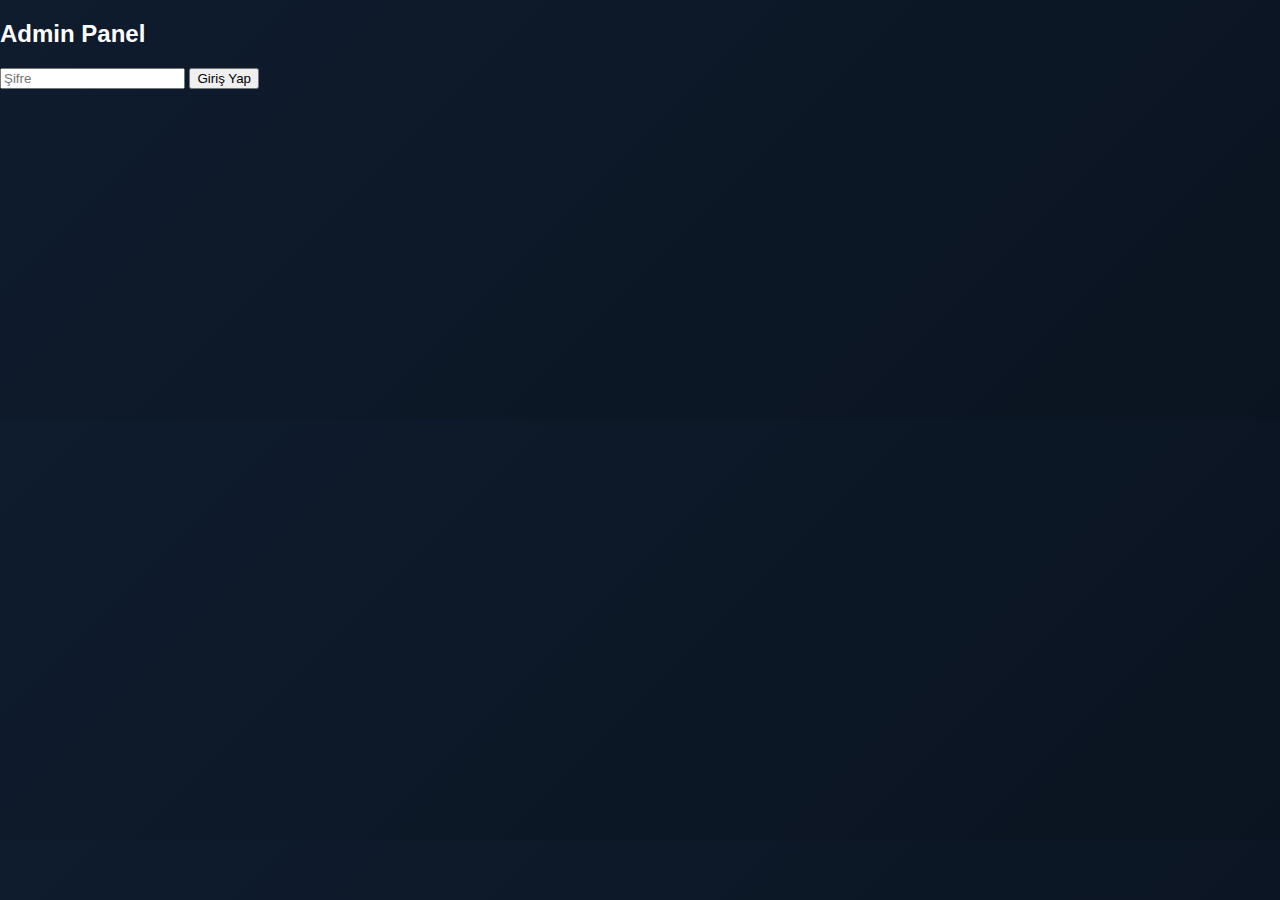
<file: tayfundev-site/admin.html>
<!DOCTYPE html>
<html lang="tr">
<head><meta charset="UTF-8"/><meta name="viewport" content="width=device-width,initial-scale=1"/><title>Admin Panel</title><link rel="stylesheet" href="style.css"></head>
<body>
  <div class="admin-container">
    <h2>Admin Panel</h2>
    <div id="loginSection">
      <input id="adminPass" type="password" placeholder="Şifre">
      <button id="loginBtn">Giriş Yap</button>
      <p id="loginMsg"></p>
    </div>
    <div id="panelSection" style="display:none">
      <h3>Geri Bildirimler</h3>
      <ul id="feedbackList"></ul>
      <h3>Ziyaretçi Sayısı: <span id="panelVisitorCount"></span></h3>
    </div>
  </div>
  <script src="analytics.js"></script>
  <script>
    const PASS = "tayfundeveloper";
    document.getElementById("loginBtn").onclick = () => {
      if (document.getElementById("adminPass").value === PASS) {
        document.getElementById("loginSection").style.display = "none";
        document.getElementById("panelSection").style.display = "block";
        document.getElementById("panelVisitorCount").textContent = localStorage.getItem("visitors") || 0;
        const list = JSON.parse(localStorage.getItem("feedbacks") || "[]");
        const ul = document.getElementById("feedbackList");
        list.forEach(f => {
          const li = document.createElement("li");
          li.textContent = `${f.name} (${f.email}): ${f.message}`;
          ul.appendChild(li);
        });
      } else document.getElementById("loginMsg").textContent = "Şifre yanlış!";
    };
  </script>
</body>
</html>
</file>
<file: tayfundev-site/style.css>
:root {
  --bg1: #0f1c2e;
  --bg2: #000000;
  --text: #ffffff;
  --accent: #4a90e2;
}

body.light {
  --bg1: #dbeaff;
  --bg2: #5b9bd5;
  --text: #111;
  --accent: #1e3f66;
}

body {
  font-family: 'Segoe UI', sans-serif;
  color: var(--text);
  background: linear-gradient(135deg, var(--bg1), var(--bg2));
  background-size: 400% 400%;
  animation: gradientShift 15s ease infinite;
  transition: all 0.6s ease;
  margin: 0;
  padding: 0;
}

@keyframes gradientShift {
  0% {background-position: 0% 50%;}
  50% {background-position: 100% 50%;}
  100% {background-position: 0% 50%;}
}

header {
  padding: 20px 0;
  background: rgba(0, 0, 0, 0.5);
  position: sticky;
  top: 0;
  backdrop-filter: blur(8px);
  z-index: 10;
  transition: 0.4s ease;
}

.container {
  display: flex;
  justify-content: space-between;
  align-items: center;
  max-width: 1100px;
  margin: auto;
  padding: 0 20px;
}

nav ul {
  display: flex;
  gap: 15px;
  list-style: none;
}

nav a, nav button {
  color: var(--text);
  text-decoration: none;
  font-size: 16px;
  border: none;
  background: none;
  cursor: pointer;
  transition: 0.3s ease;
}

nav button img {
  width: 24px;
  transition: transform 0.6s ease;
}

body.light #modeIcon {
  transform: rotate(360deg);
}

main {
  padding: 40px 20px;
  max-width: 1000px;
  margin: auto;
}

section {
  margin-bottom: 80px;
  text-align: center;
}

.cards {
  display: flex;
  flex-wrap: wrap;
  gap: 30px;
  justify-content: center;
}

.card {
  background: rgba(255, 255, 255, 0.05);
  border-radius: 10px;
  padding: 20px;
  width: 300px;
  backdrop-filter: blur(8px);
  transition: transform 0.3s ease;
}

.card:hover {
  transform: translateY(-8px);
}

.card video {
  width: 100%;
  border-radius: 10px;
}

.buttons a {
  display: inline-block;
  padding: 8px 14px;
  margin: 10px 5px 0;
  color: var(--text);
  background: var(--accent);
  border-radius: 5px;
  text-decoration: none;
  transition: 0.3s ease;
}

form {
  display: flex;
  flex-direction: column;
  gap: 12px;
  align-items: center;
}

form input, form textarea {
  padding: 10px;
  width: 80%;
  border: none;
  border-radius: 6px;
  outline: none;
  background: #ffffff15;
  color: var(--text);
}

form button {
  padding: 10px 20px;
  border: none;
  background: var(--accent);
  color: white;
  border-radius: 6px;
  cursor: pointer;
  transition: 0.3s ease;
}

footer {
  text-align: center;
  padding: 30px;
  font-size: 0.85rem;
}
</file>
